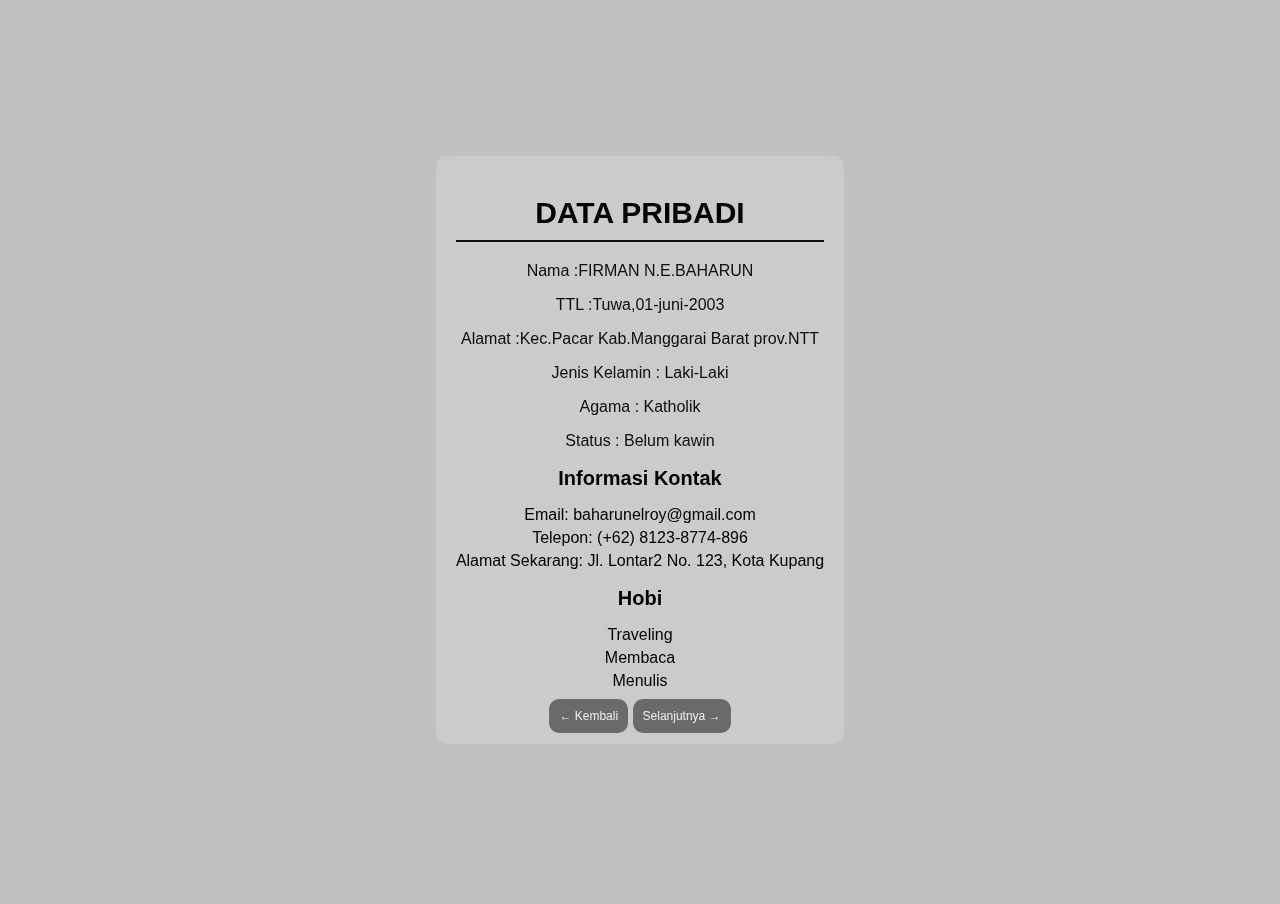
<file: datapribadi.html>
<!DOCTYPE html>
<html lang="en">
<head>
  <meta charset="UTF-8">
  <meta name="viewport" content="width=device-width, initial-scale=1.0">
  <title>DATA PRIBADI</title>
  <style>
    body {
      font-family: Arial, sans-serif;
      background-color: #c0c0c0;
      margin: 0;
      padding: 0;
      display: flex;
      justify-content: center;
      align-items: center;
      height: 100vh;
    }

    section {
      background-color: rgba(211, 204, 204, 0.8);
      padding: 20px;
      border-radius: 10px;
      box-shadow: 0 0 10px rgba(223, 220, 220, 0.1);
      margin-top: flex;
      text-align: center;
      filter: grayscale(100%);
      -webkit-filter: grayscale(100%);
  }
  

    h1 {
      text-align: center;
      color: #020202;
      border-bottom: 2px solid #0e0d0d;
        padding-bottom: 10px;
        font-size: 30px;
    }
    h2{
        font-size: 20px;
        text-align: center;
        color: #000000;
    }

    p {
      margin-bottom: 10px;
      text-align: center;
      color: #0e0d0d;
      
    }

    ul {
      list-style-type: none;
      padding: 0;
    }

    li {
      margin-bottom: 5px;
    }
    .navigation-buttons {
      margin-top: auto;
      display: 20px;
      justify-content: space-between;
      align-items: center;
    }

    .back-button,
    .next-button {
      background-color: #656a72;
      color: #ececec;
      padding: 10px 10px;
      text-decoration: none;
      border-radius: 10px;
      transition: background-color 0.3s;
      font-size: 12px;
      cursor: pointer;
    }

    .back-button:hover,
    .next-button:hover {
      background-color: #3b4864;
    }
    
    .video-container {
        position: absolute;
        top: 0;
        left: 0;
        width: 100%;
        height: 100%;
        z-index: -1;
    }
  
    .video {
        width: 100%;
        height: 100%;
        object-fit: cover;
    }
  </style>
</head>
<body>
    <div class="video-container">
        <video autoplay muted loop class="video">
            <source src="https://video.wixstatic.com/video/c0bbc5_ea3fdc8d953b4dbcab20a021d2ef1389/1080p/mp4/file.mp4"
             type="video/mp4">
            <!-- Replace "your-video-source.mp4" with the actual source of your video -->
        </video>
    </div>    

  <section>


    <h1>DATA PRIBADI</h1>
    <p>Nama :FIRMAN N.E.BAHARUN</p>
    <p>TTL :Tuwa,01-juni-2003</p>
    <p>Alamat :Kec.Pacar Kab.Manggarai Barat prov.NTT</p>
    <p>Jenis Kelamin : Laki-Laki</p>
    <p>Agama : Katholik</p>
    <p>Status : Belum kawin</p>
    
    <h2>Informasi Kontak</h2>
    <ul>
      <li>Email: baharunelroy@gmail.com</li>
      <li>Telepon: (+62) 8123-8774-896</li>
      <li>Alamat Sekarang: Jl. Lontar2 No. 123, Kota Kupang</li>
    </ul>

    <h2>Hobi</h2>
    <ul>
      <li>Traveling</li>
      <li>Membaca</li>
      <li>Menulis</li>
    </ul>
    <div class="navigation-buttons">
      <div class="navigation-buttons">
        <div class="navigation-buttons">
          <a href="index.html" class="back-button"><span class="arrow">&#8592;</span> Kembali</a>
      <a href="pendidikan.html" class="next-button">Selanjutnya <span class="arrow">&#8594;</span></a>
                
    </div>
  </section>

</body>
</html>
</file>
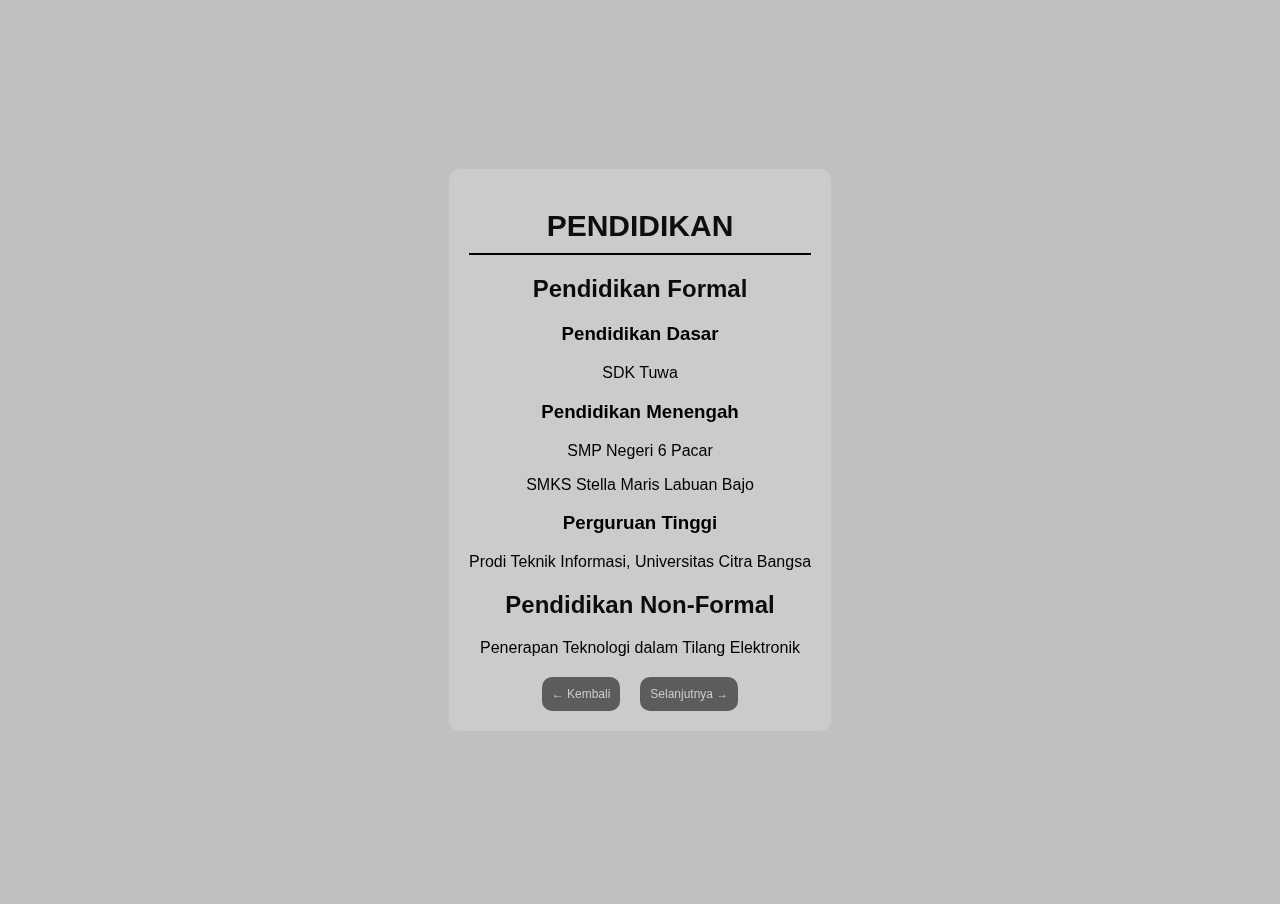
<file: pendidikan.html>
<!DOCTYPE html>
<html lang="en">
<head>
  <meta charset="UTF-8">
  <meta name="viewport" content="width=device-width, initial-scale=1.0">
  <title>PENDIDIKAN</title>
  <style>
    body {
      font-family: Arial, sans-serif;
      background-color: #c0c0c0;
      margin: 0;
      padding: 0;
      display: flex;
      justify-content: center;
      align-items: center;
      height: 100vh;
    }

    section {
      background-color: rgba(211, 204, 204, 0.8);
      padding: 20px;
      border-radius: 10px;
      box-shadow: 0 0 10px rgba(223, 220, 220, 0.1);
      margin-top: flex;
      text-align: center;
      filter: grayscale(100%);
      -webkit-filter: grayscale(100%);
    }

    h1 {
      text-align: center;
      color: #0d0e0d;
      border-bottom: 2px solid #030303;
      padding-bottom: 10px;
      font-size: 30px;
    }

    h2 {
      font-size: 24px;
      color: #0b0c0b;
    }

    p {
      margin-bottom: 10px;
      text-align: center;
    }

    ul {
      list-style-type: none;
      padding: 0;
    }

    li {
      margin-bottom: 5px;
    }

    .navigation-buttons {
      margin-top: 20px;
      display: flex;
      justify-content: center; /* Center the navigation buttons */
      align-items: center;
    }

    .back-button,
    .next-button {
      background-color: #4f5d75;
      color: #cecbcb;
      padding: 10px 10px;
      text-decoration: none;
      border-radius: 10px;
      transition: background-color 0.3s;
      font-size: 12px;
      cursor: pointer;
      margin: 0 10px; /* Add margin for better spacing */
      
    }
    .video-container {
      position: absolute;
      top: 0;
      left: 0;
      width: 100%;
      height: 100%;
      z-index: -1;
  }

  .video {
      width: 100%;
      height: 100%;
      object-fit: cover;
  }
  </style>
</head>
<body>
  <div class="video-container">
    <video autoplay muted loop class="video">
        <source src="https://video.wixstatic.com/video/c0bbc5_ea3fdc8d953b4dbcab20a021d2ef1389/1080p/mp4/file.mp4"
         type="video/mp4">
        <!-- Replace "your-video-source.mp4" with the actual source of your video -->
    </video>
</div>


  <section>
    <h1>PENDIDIKAN</h1>

    <h2>Pendidikan Formal</h2>

    <h3>Pendidikan Dasar</h3>
    <p>SDK Tuwa</p>

    <h3>Pendidikan Menengah</h3>
    <p>SMP Negeri 6 Pacar</p>
    <p>SMKS Stella Maris Labuan Bajo</p>

    <h3>Perguruan Tinggi</h3>
    <p>Prodi Teknik Informasi, Universitas Citra Bangsa</p>

    <h2>Pendidikan Non-Formal</h2>
    <p>Penerapan Teknologi dalam Tilang Elektronik</p>

    <div class="navigation-buttons">
      <a href="datapribadi.html" class="back-button"><span class="arrow">&#8592;</span> Kembali</a>
      <a href="skills.html" class="next-button" onclick="openBook()">Selanjutnya <span class="arrow">&#8594;</span></a>
    </div>
  </section>

  <script>
    function openBook() {
      document.querySelector('section').classList.add('open-book');
    }
  </script>

</body>
</html>
</file>
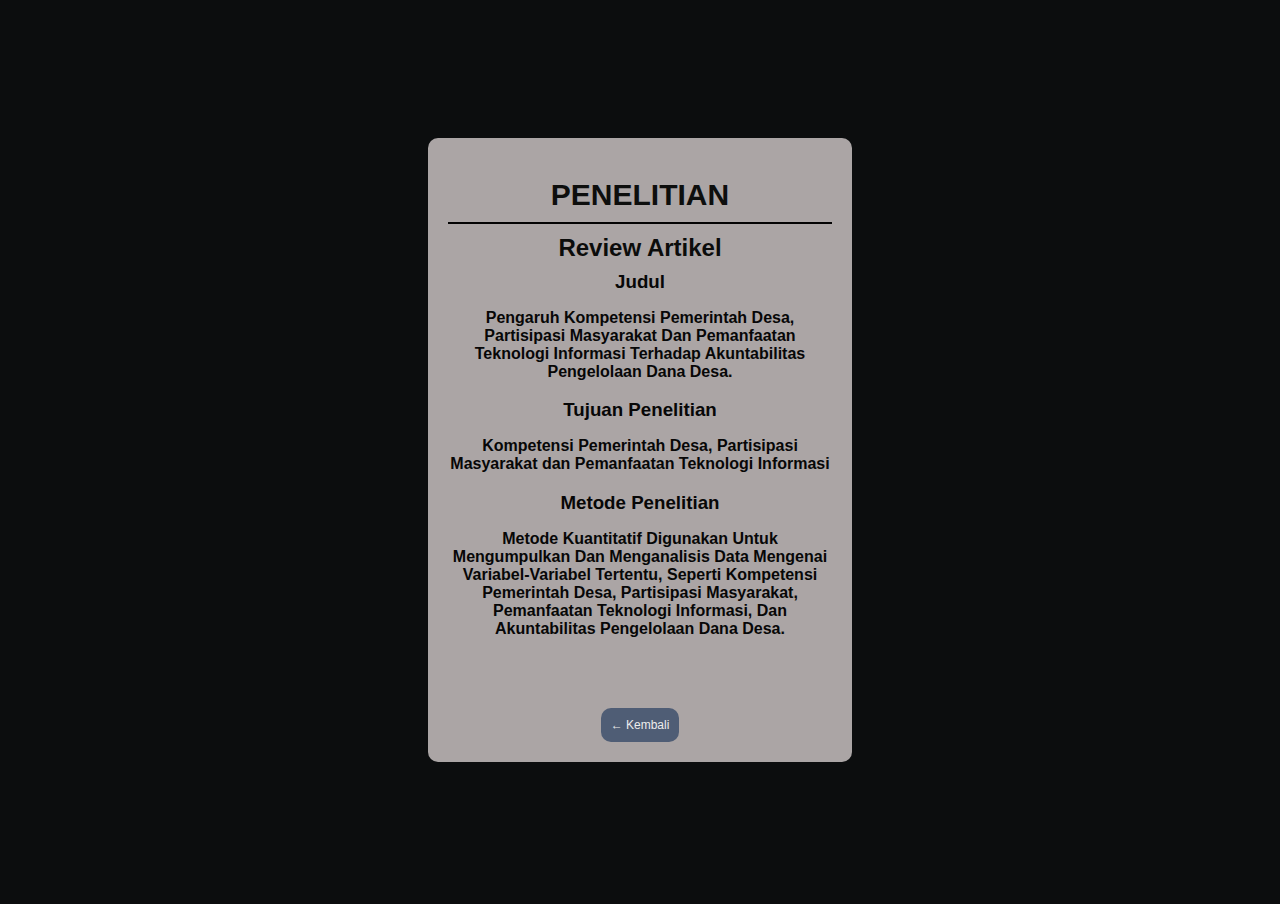
<file: Penelitian.html>
<!DOCTYPE html>
<html lang="en">
<head>
  <meta charset="UTF-8">
  <meta name="viewport" content="width=device-width, initial-scale=1.0">
  <title>Pengalaman Kerja</title>
  <style>
    body {
      font-family: 'Segoe UI', Tahoma, Geneva, Verdana, sans-serif;
      background-color: #0c0d0e;
      color: #0f0e0e;
      margin: 0;
      padding: 0;
      display: flex;
      justify-content: center;
      align-items: center;
      height: 100vh;
    }

    section {
      background-color: rgb(211, 204, 204, 0.8);
      position: relative;
      padding: 20px;
      border-radius: 10px;
      width: 30%; /* Change the width to 70% */
      color: #070707;
    }

    h1 {
      text-align: center;
      color: #0d0e0d;
      border-bottom: 2px solid #030303;
      padding-bottom: 10px;
      font-size: 30px;
      margin-bottom: -10px; 
    }
    h2 {
        font-size: 24px;
        color: #0b0c0b;
        margin-bottom: -10px;
        text-align: center;
      }
    h3 {
        text-align: center;
        margin-bottom: 5px;
    }
    
      p {
        margin-bottom: 10px;
        text-align: center;
      }

    ul {
      list-style-type: none;
      padding: 0;
    }

    li {
      margin-bottom: 5px;
    }

    .skill-item {
      display: flex;
      justify-content: space-between;
      align-items: center;
    }

    .skill-name {
      font-weight: bold;
    }

    .skill-level {
      display: flex;
      align-items: center;
    }

    .skill-bar {
      height: 10px;
      background-color: #3b4864;
      border-radius: 5px;
      margin-left: 5px;
    }

    /* Tombol Kembali dan Selanjutnya */
   
    .navigation-buttons {
      margin-top: 20px;
      display: flex;
      justify-content: center; /* Center the navigation buttons */
      align-items: center;
    }

    .back-button,
    .next-button {
      background-color: #4f5d75;
      color: #ececec;
      padding: 10px 10px;
      text-decoration: none;
      border-radius: 10px;
      transition: background-color 0.3s;
      font-size: 12px;
      cursor: pointer;
      margin: 0 10px; /* Add margin for better spacing */
    }

    .back-button:hover,
    .next-button:hover {
      background-color: #3b4864;
    }
    .video-container {
      position: absolute;
      top: 0;
      left: 0;
      width: 100%;
      height: 100%;
      z-index: -1;
  }

  .video {
      width: 100%;
      height: 100%;
      object-fit: cover;
  }
  </style>
</head>
<body>
  <div class="video-container">
    <video autoplay muted loop class="video">
        <source src="https://video.wixstatic.com/video/c0bbc5_ea3fdc8d953b4dbcab20a021d2ef1389/1080p/mp4/file.mp4"
         type="video/mp4">
        <!-- Replace "your-video-source.mp4" with the actual source of your video -->
    </video>
</div>
  
  <section>
    <h1> PENELITIAN </h1>

    <h2>Review Artikel</h2>
    <div class="skill-item">
      <div class="skill-name">
        <h3> Judul </h3> 
        <p>Pengaruh Kompetensi Pemerintah Desa, 
        Partisipasi Masyarakat Dan Pemanfaatan 
        Teknologi Informasi Terhadap Akuntabilitas 
        Pengelolaan Dana Desa.</p>

        <h3> Tujuan Penelitian   </h3> 
        <p>Kompetensi Pemerintah Desa, Partisipasi Masyarakat 
            dan Pemanfaatan Teknologi Informasi</p>

        <h3> Metode Penelitian    </h3> 
        <p> Metode Kuantitatif Digunakan Untuk Mengumpulkan Dan Menganalisis Data Mengenai Variabel-Variabel Tertentu, 
            Seperti Kompetensi Pemerintah Desa, 
            Partisipasi Masyarakat, 
            Pemanfaatan Teknologi Informasi, Dan Akuntabilitas Pengelolaan Dana Desa.</p>
            
      
        </div>
      
       
      </div>
    </div>
    
          <div class="navigation-buttons">
            <div class="navigation-buttons">
              <div class="navigation-buttons">
                <a href="index.html" class="back-button"><span class="arrow">&#8592;</span> Kembali</a>
                
    </div>
  </section>

</body>
</html>
</file>
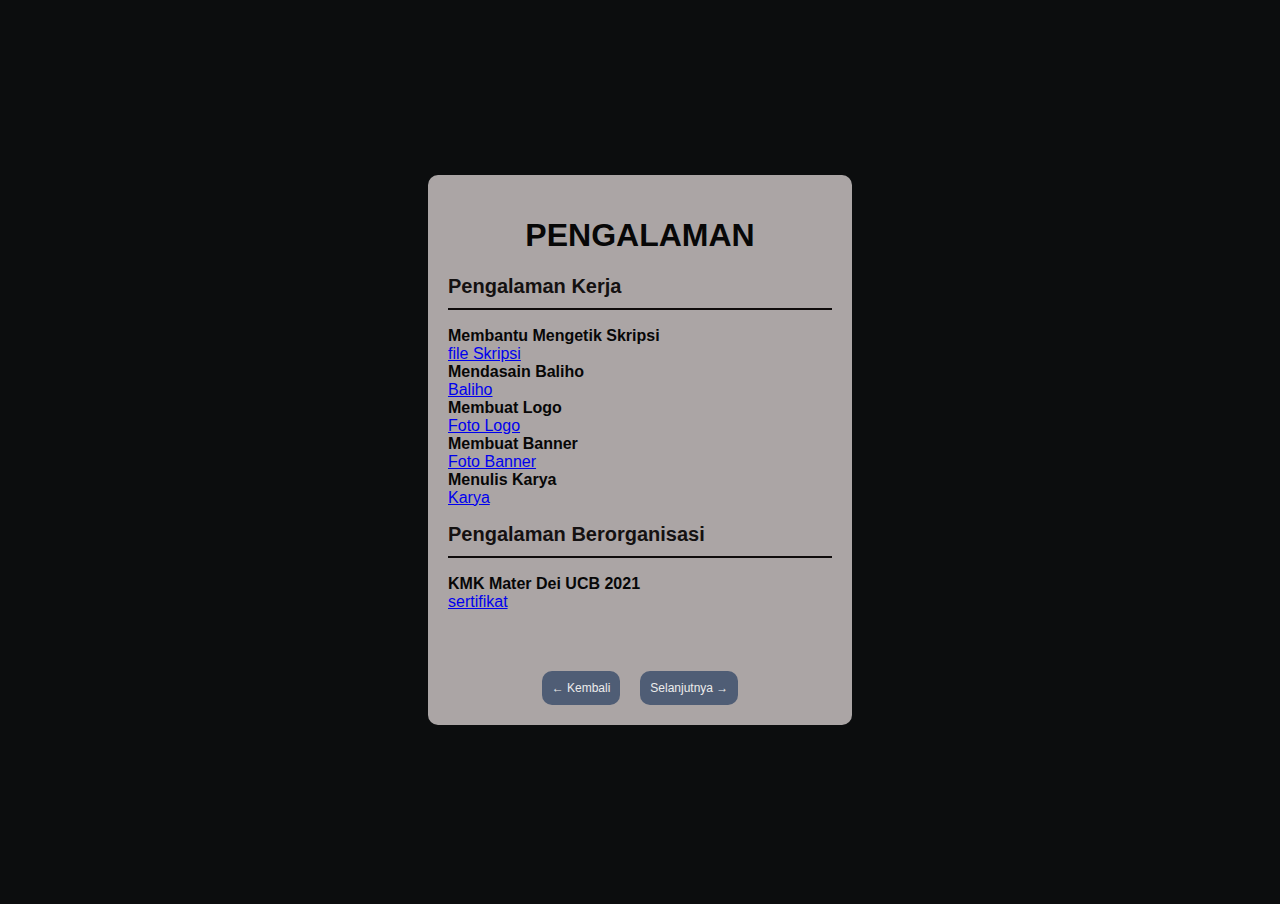
<file: pengalaman kerja.html>
<!DOCTYPE html>
<html lang="en">
<head>
  <meta charset="UTF-8">
  <meta name="viewport" content="width=device-width, initial-scale=1.0">
  <title>Pengalaman Kerja</title>
  <style>
    body {
      font-family: 'Segoe UI', Tahoma, Geneva, Verdana, sans-serif;
      background-color: #0c0d0e;
      color: #0f0e0e;
      margin: 0;
      padding: 0;
      display: flex;
      justify-content: center;
      align-items: center;
      height: 100vh;
    }

    section {
      background-color: rgb(211, 204, 204, 0.8);
      position: relative;
      padding: 20px;
      border-radius: 10px;
      width: 30%; /* Change the width to 70% */
      color: #070707;
    }

    h1 {
      text-align: center;
      
      
    }
    h2 {
      color: #141111;
      border-bottom: 2px solid #0f0b0b;
      padding-bottom: 10px;
      font-size: 20px;
    }
   
    
    
    p {
      margin-bottom: 10px;
    }

    ul {
      list-style-type: none;
      padding: 0;
    }

    li {
      margin-bottom: 5px;
    }

    .skill-item {
      display: flex;
      justify-content: space-between;
      align-items: center;
    }

    .skill-name {
      font-weight: bold;
    }

    .skill-level {
      display: flex;
      align-items: center;
    }

    .skill-bar {
      height: 10px;
      background-color: #3b4864;
      border-radius: 5px;
      margin-left: 5px;
    }

    /* Tombol Kembali dan Selanjutnya */
   
    .navigation-buttons {
      margin-top: 20px;
      display: flex;
      justify-content: center; /* Center the navigation buttons */
      align-items: center;
    }

    .back-button,
    .next-button {
      background-color: #4f5d75;
      color: #ececec;
      padding: 10px 10px;
      text-decoration: none;
      border-radius: 10px;
      transition: background-color 0.3s;
      font-size: 12px;
      cursor: pointer;
      margin: 0 10px; /* Add margin for better spacing */
    }

    .back-button:hover,
    .next-button:hover {
      background-color: #3b4864;
    }
    .video-container {
      position: absolute;
      top: 0;
      left: 0;
      width: 100%;
      height: 100%;
      z-index: -1;
  }

  .video {
      width: 100%;
      height: 100%;
      object-fit: cover;
  }
  </style>
</head>
<body>
  <div class="video-container">
    <video autoplay muted loop class="video">
        <source src="https://video.wixstatic.com/video/c0bbc5_ea3fdc8d953b4dbcab20a021d2ef1389/1080p/mp4/file.mp4"
         type="video/mp4">
        <!-- Replace "your-video-source.mp4" with the actual source of your video -->
    </video>
</div>
  
  <section>
    <h1> PENGALAMAN </h1>
    <h2>Pengalaman Kerja</h2>
    <div class="skill-item">
      <div class="skill-name">Membantu Mengetik Skripsi</div>
      <div class="skill-level">
        <div class="skill-bar" style="width: 70%;"></div>
       
      </div>
    </div>
    <a href="https://drive.google.com/drive/folders/1WuhGB5Bb700EtAZa5u9zfEFVYdYEXRkf?usp=drive_link">file Skripsi</a>
    <div class="skill-item">
      <div class="skill-name">Mendasain Baliho </div>
      <div class="skill-level">
        <div class="skill-bar" style="width: 85%;"></div>
       
      </div>
    </div>
    <a href="https://drive.google.com/file/d/1yooY1CxwdRsHebVu7VPb2iZEigi1H6Ti/view?usp=drive_link">Baliho</a>
    <div class="skill-item">
      <div class="skill-name">Membuat Logo </div>
      <div class="skill-level">
        <div class="skill-bar" style="width: 85%;"></div>
        
      </div>
    </div>
    <a href="https://drive.google.com/file/d/1CHjKEgEZMK7spiTkLsk_AqdLhvQbyR7X/view?usp=drive_link">Foto Logo</a>
    
    <div class="skill-item">
      <div class="skill-name">Membuat Banner </div>
      <div class="skill-level">
        <div class="skill-bar" style="width: 85%;"></div>
       
      </div>
    </div>
    <a href="https://drive.google.com/file/d/18WGTnBh8KAF0fCGJO4g87xSlgeJjaJc9/view?usp=sharing">Foto Banner</a>
    <div class="skill-item">
      <div class="skill-name">Menulis Karya</div>
      <div class="skill-level">
        <div class="skill-bar" style="width: 85%;"></div>
        
      </div>
    </div>
    <a href="https://firmanbaharun.blogspot.com/2023/07/kita-dan-kata.html">Karya</a>
    

    <h2>Pengalaman Berorganisasi</h2>

    
          <div class="skill-item">
            <div class="skill-name"> KMK Mater Dei UCB 2021</div>
            <div class="skill-level">
              <div class="skill-bar" style="width: 85%;"></div>
              
            </div>
          </div>
          <a href="https://drive.google.com/file/d/1LRewOf_F23Y-tTrUap6yP3bj_J1Q1Bdy/view?usp=drive_link">sertifikat</a>
      
          <div class="navigation-buttons">
            <div class="navigation-buttons">
              <div class="navigation-buttons">
                <a href="skills.html" class="back-button"><span class="arrow">&#8592;</span> Kembali</a>
                <a href="Penelitian.html" class="next-button">Selanjutnya <span class="arrow">&#8594;</span></a>
      
    </div>
  </section>

</body>
</html>
</file>
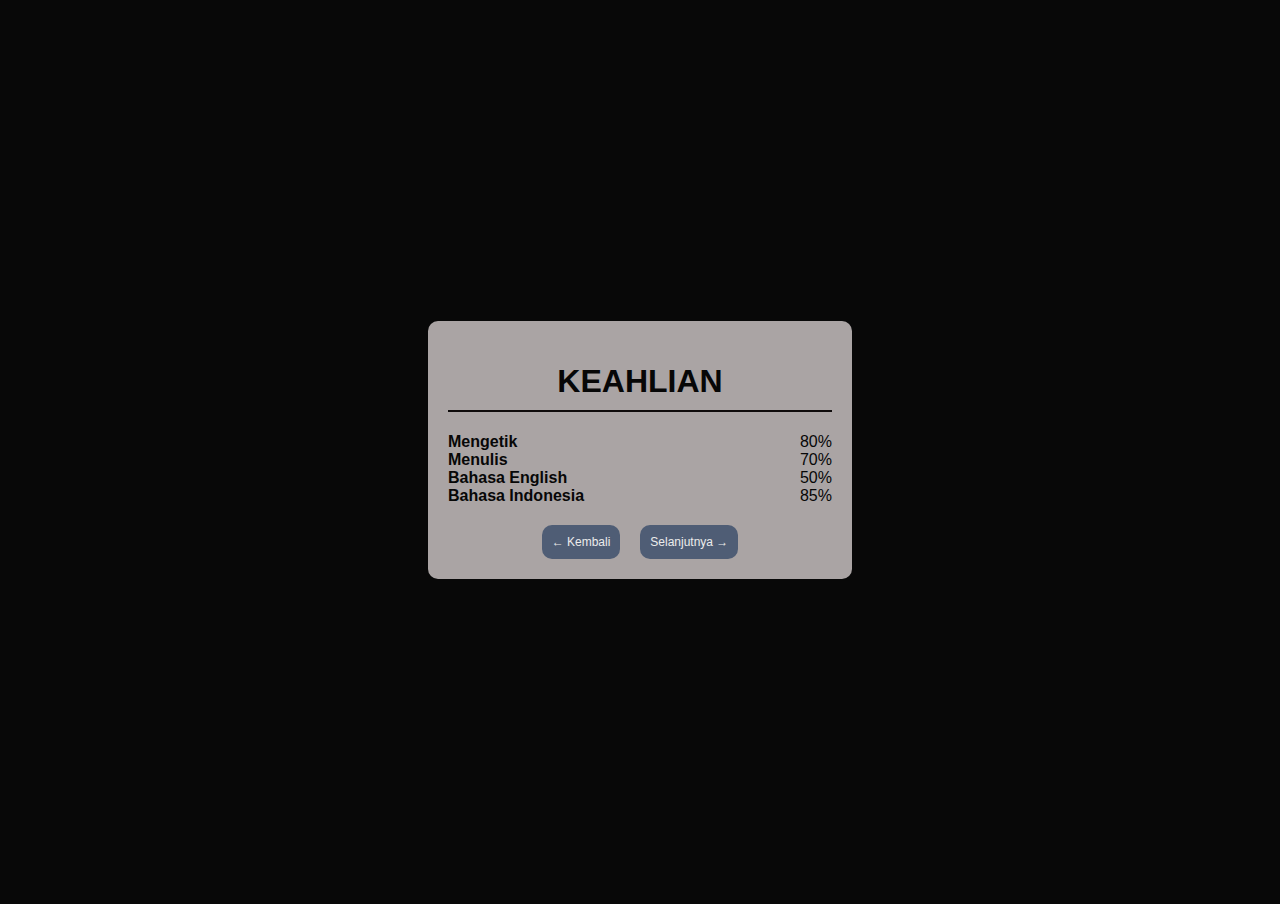
<file: skills.html>
<!DOCTYPE html>
<html lang="en">

<head>
    <meta charset="UTF-8">
    <meta name="viewport" content="width=device-width, initial-scale=1.0">
    <title>Skills</title>
    <style>
        body {
            font-family: 'Segoe UI', Tahoma, Geneva, Verdana, sans-serif;
            background-color: #080808;
            color: #0f0b0b;
            margin: 0;
            padding: 0;
            display: flex;
            justify-content: center;
            align-items: center;
            height: 100vh;
        }

        section {
            background-color: rgba(211, 204, 204, 0.8);
            padding: 20px;
            border-radius: 10px;
            position: relative;
            width: 30%; /* Change the width to 70% */
            color: #070707;
        }

        h1 {
            text-align: center;
            border-bottom: 2px solid #0f0b0b;
            padding-bottom: 10px;
        }

        h2, h3 {
            color: #080808;
            border-bottom: 2px solid #0f0b0b;
            padding-bottom: 10px;
            font-size: 30px;
        }

        p {
            margin-bottom: 10px;
        }

        ul {
            list-style-type: none;
            padding: 0;
        }

        li {
            margin-bottom: 5px;
        }

        .skill-item {
            display: flex;
            justify-content: space-between;
            align-items: center;
        }

        .skill-name {
            font-weight: bold;
        }

        .skill-level {
            display: flex;
            align-items: center;
        }

        .skill-bar {
            height: 10px;
            background-color: #3b4864;
            border-radius: 5px;
            margin-left: 5px;
        }

        .navigation-buttons {
            margin-top: 20px;
            display: flex;
            justify-content: center; /* Center the navigation buttons */
            align-items: center;
        }

        .back-button,
        .next-button {
            background-color: #4f5d75;
            color: #ececec;
            padding: 10px 10px;
            text-decoration: none;
            border-radius: 10px;
            transition: background-color 0.3s;
            font-size: 12px;
            cursor: pointer;
            margin: 0 10px; /* Add margin for better spacing */
        }

        .back-button:hover,
        .next-button:hover {
            background-color: #3b4864;
        }

        .video-container {
            position: absolute;
            top: 0;
            left: 0;
            width: 100%;
            height: 100%;
            z-index: -1;
        }

        .video {
            width: 100%;
            height: 100%;
            object-fit: cover;
        }
    </style>
</head>

<body>

    <div class="video-container">
        <video autoplay muted loop class="video">
            <source src="https://video.wixstatic.com/video/c0bbc5_ea3fdc8d953b4dbcab20a021d2ef1389/1080p/mp4/file.mp4"
             type="video/mp4">
            <!-- Replace "your-video-source.mp4" with the actual source of your video -->
        </video>
    </div>

    <section>
        <h1> KEAHLIAN</h1>

        <div class="skill-item">
            <div class="skill-name"> Mengetik </div>
            <div class="skill-level">
                <div class="skill-bar" style="width: 70%;"></div>
                <span style="margin-left: 5px;">80%</span>
            </div>
        </div>
        <div class="skill-item">
          <div class="skill-name"> Menulis </div>
          <div class="skill-level">
            <div class="skill-bar" style="width: 70%;"></div>
            <span style="margin-left: 5px;">70%</span>
          </div>
        </div>
        <div class="skill-item">
          <div class="skill-name">Bahasa English </div>
          <div class="skill-level">
            <div class="skill-bar" style="width: 85%;"></div>
            <span style="margin-left: 5px;">50%</span>
          </div>
        </div>
        <div class="skill-item">
          <div class="skill-name">Bahasa Indonesia </div>
          <div class="skill-level">
            <div class="skill-bar" style="width: 85%;"></div>
            <span style="margin-left: 5px;">85%</span>
          </div>
        </div>
        
        <!-- ... Other skill items ... -->

        <div class="navigation-buttons">
            <a href="pendidikan.html" class="back-button"><span class="arrow">&#8592;</span> Kembali</a>
            <a href="pengalaman kerja.html" class="next-button">Selanjutnya <span class="arrow">&#8594;</span></a>
        </div>
    </section>

</body>

</html>
</file>
